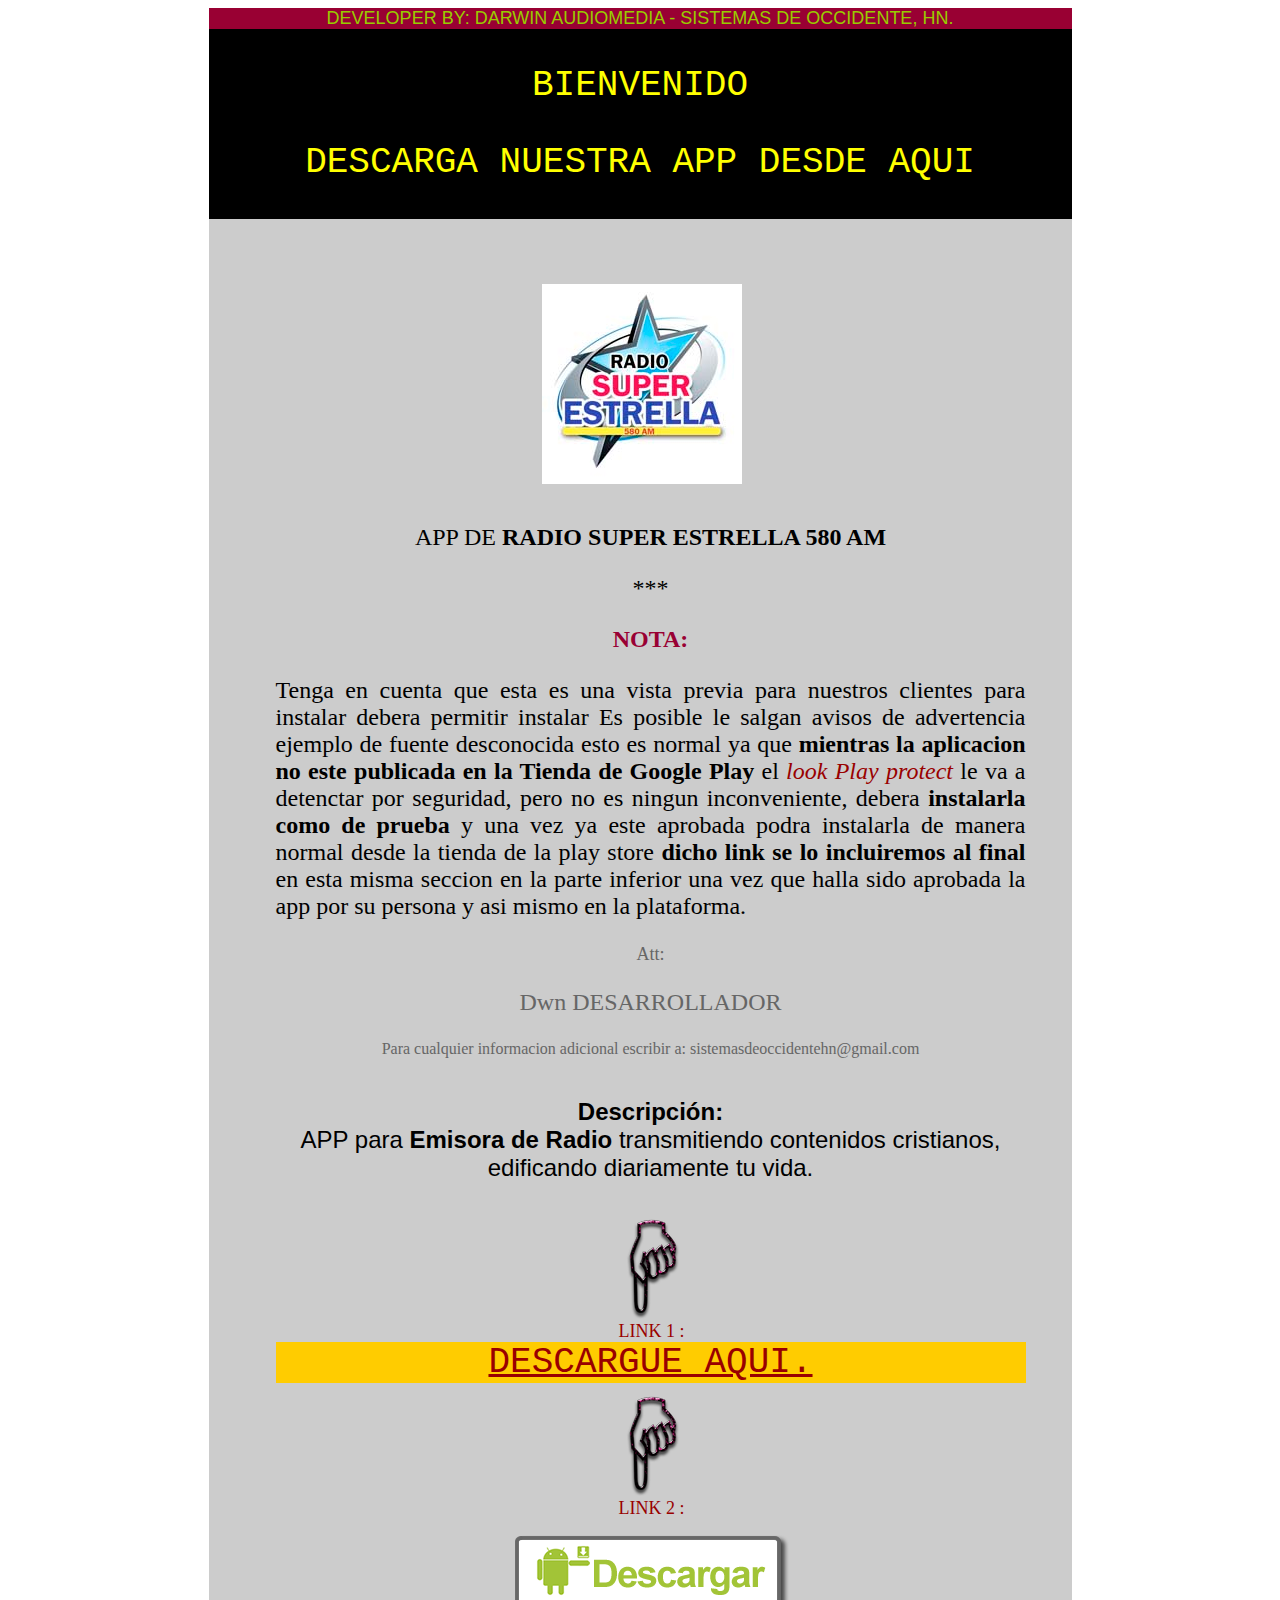
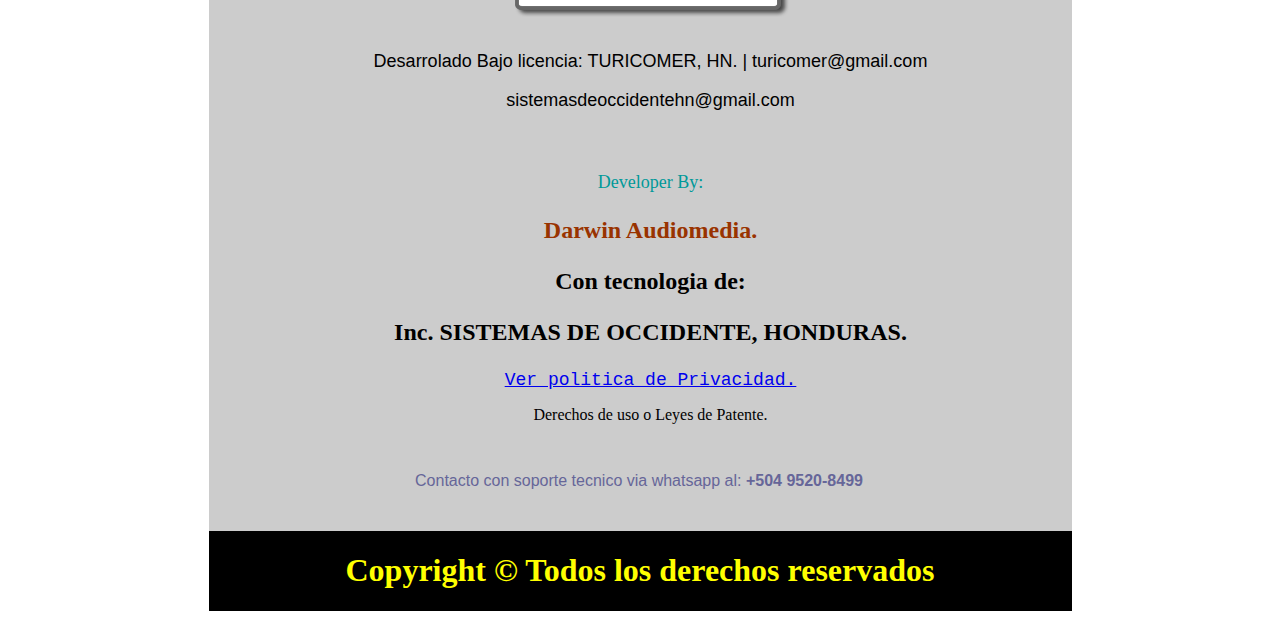
<file: app_descarga.html>
<!DOCTYPE html PUBLIC "-//W3C//DTD XHTML 1.0 Transitional//EN" "http://www.w3.org/TR/xhtml1/DTD/xhtml1-transitional.dtd">
<html xmlns="http://www.w3.org/1999/xhtml">
<head>
<meta http-equiv="Content-Type" content="text/html; charset=iso-8859-1" />
<title>APP DE NUESTRA RADIO</title>
<style type="text/css">
<!--
.Estilo1 {
	font-family: "Courier New", Courier, monospace;
	font-size: 36px;
	color: #FFFF00;
}
.Estilo2 {font-size: 24px}
.Estilo3 {color: #990033}
.Estilo4 {
	font-family: "Courier New", Courier, monospace;
	font-size: 18px;
}
.Estilo5 {
	font-family: Arial, Helvetica, sans-serif;
	font-size: 24px;
}
.Estilo7 {
	color: #FFFF00;
	font-family: Georgia, "Times New Roman", Times, serif;
}
.Estilo8 {
	font-size: 24px;
	font-weight: bold;
	color: #993300;
}
.Estilo10 {font-family: "Courier New", Courier, monospace; font-size: 36px; color: #990000; }
.Estilo11 {font-family: Georgia, "Times New Roman", Times, serif; font-size: 24px; }
.Estilo12 {
	color: #666666;
	font-size: 16px;
}
.Estilo13 {
	font-family: Geneva, Arial, Helvetica, sans-serif;
	font-size: 18px;
	color: #99CC00;
}
.Estilo15 {font-size: 18px; color: #990000; }
.Estilo16 {
	color: #990000;
	font-style: italic;
}
.Estilo17 {color: #666666; font-size: 18px; }
.Estilo18 {color: #666666; font-size: 24px; }
.Estilo19 {
	font-size: 18px;
	font-family: Verdana, Arial, Helvetica, sans-serif;
}
.Estilo21 {
	color: #009999;
	font-size: 18px;
}
.Estilo22 {
	font-family: Geneva, Arial, Helvetica, sans-serif;
	color: #666699;
}
-->
</style>
</head>

<body>
<div align="center">
  <table width="863" border="0" cellpadding="0" cellspacing="0" bgcolor="#CCCCCC">
    <!--DWLayoutTable-->
    <tr>
      <td height="21" colspan="11" valign="top" bgcolor="#990033"><div align="center" class="Estilo13">DEVELOPER BY: DARWIN AUDIOMEDIA - SISTEMAS DE OCCIDENTE, HN. </div></td>
    </tr>
    <tr>
      <td height="122" colspan="11" valign="top" bgcolor="#000000"><div align="center" class="Estilo1">
        <p>BIENVENIDO</p>
          <p>DESCARGA NUESTRA APP DESDE AQUI </p>
      </div></td>
    </tr>
    <tr>
      <td width="67" height="49">&nbsp;</td>
      <td width="93">&nbsp;</td>
      <td width="79">&nbsp;</td>
      <td width="94">&nbsp;</td>
      <td width="49">&nbsp;</td>
      <td width="122">&nbsp;</td>
      <td width="29">&nbsp;</td>
      <td width="114">&nbsp;</td>
      <td width="54">&nbsp;</td>
      <td width="116">&nbsp;</td>
      <td width="46">&nbsp;</td>
    </tr>
    
    
    <tr>
      <td height="200">&nbsp;</td>
      <td>&nbsp;</td>
      <td>&nbsp;</td>
      <td>&nbsp;</td>
      <td colspan="3" valign="top"><p><img src="ICOOJJ.jpg" width="200" height="200" /></p>      </td>
      <td>&nbsp;</td>
      <td>&nbsp;</td>
      <td>&nbsp;</td>
      <td>&nbsp;</td>
    </tr>
    
    <tr>
      <td height="503">&nbsp;</td>
      <td colspan="9" valign="top"><div align="center" class="Estilo2">
        <p>APP DE <strong>RADIO SUPER ESTRELLA 580 AM </strong></p>
        <p>***</p>
        <p><span class="Estilo3"><strong>NOTA: </strong></span></p>
        <p align="justify">Tenga en cuenta que esta es una vista previa para nuestros clientes para instalar debera permitir instalar Es posible le salgan avisos de advertencia ejemplo de fuente desconocida esto es normal ya que <strong>mientras la aplicacion no este publicada en la Tienda de Google Play</strong> el <span class="Estilo16">look Play protect</span> le va a detenctar por seguridad, pero no es ningun inconveniente, debera <strong>instalarla como de prueba</strong> y una vez ya este aprobada podra instalarla de manera normal desde la tienda de la play store <strong>dicho link se lo incluiremos al final</strong> en esta misma seccion en la parte inferior una vez que halla sido aprobada la app por su persona y asi mismo en la plataforma. </p>
        <p class="Estilo17">Att: </p>
        <p class="Estilo18">Dwn DESARROLLADOR </p>
        <p class="Estilo12">Para cualquier  informacion adicional escribir a: sistemasdeoccidentehn@gmail.com </p>
      </div></td>
      <td>&nbsp;</td>
    </tr>
    <tr>
      <td height="85">&nbsp;</td>
      <td colspan="9" valign="top"><p align="center" class="Estilo5"><b>Descripci&oacute;n:</b> <br />
        APP para <strong>Emisora de Radio</strong>  transmitiendo contenidos cristianos, edificando diariamente tu vida.
      </p></td>
      <td>&nbsp;</td>
    </tr>
    <tr>
      <td height="115">&nbsp;</td>
      <td>&nbsp;</td>
      <td>&nbsp;</td>
      <td>&nbsp;</td>
      <td>&nbsp;</td>
      <td valign="top"><img src="descarg_dedo.png" width="122" height="115" /></td>
      <td>&nbsp;</td>
      <td>&nbsp;</td>
      <td>&nbsp;</td>
      <td>&nbsp;</td>
      <td>&nbsp;</td>
    </tr>
    
    
    
    
    <tr>
      <td height="20">&nbsp;</td>
      <td>&nbsp;</td>
      <td>&nbsp;</td>
      <td colspan="5" valign="top"><div align="center"><span class="Estilo15">LINK 1 :</span></div></td>
      <td>&nbsp;</td>
      <td>&nbsp;</td>
      <td>&nbsp;</td>
    </tr>
    
    
    <tr>
      <td height="39"></td>
      <td colspan="9" valign="top" bgcolor="#FFCC00"><div align="center"><a href="https://apk.e-droid.net/apk/app1186432.apk?v=1" class="Estilo10">DESCARGUE AQUI. </a></div></td>
    <td></td>
    </tr>
    <tr>
      <td height="115"></td>
      <td></td>
      <td></td>
      <td>&nbsp;</td>
      <td></td>
      <td valign="top"><img src="descarg_dedo.png" width="122" height="115" /></td>
      <td></td>
      <td></td>
      <td></td>
      <td></td>
      <td></td>
    </tr>
    <tr>
      <td height="20"></td>
      <td></td>
      <td></td>
      <td colspan="5" valign="top"><div align="center"><span class="Estilo15">LINK 2 :</span></div></td>
      <td></td>
      <td></td>
      <td></td>
    </tr>
    <tr>
      <td height="82"></td>
      <td>&nbsp;</td>
      <td>&nbsp;</td>
      <td colspan="5" valign="top"><p align="center"><a href="https://apk.e-droid.net/apk/app1186432.apk?v=1" target="_parent"><img src="descargar_esapk.png" width="274" height="82" border="0" /></a></p></td>
      <td>&nbsp;</td>
      <td>&nbsp;</td>
      <td></td>
    </tr>
    
    <tr>
      <td height="63"></td>
      <td colspan="9" valign="top"><p align="center" class="Estilo19">Desarrolado Bajo licencia: TURICOMER, HN. | turicomer@gmail.com</p>        <p align="center" class="Estilo19">sistemasdeoccidentehn@gmail.com</p></td>
      <td></td>
    </tr>
    <tr>
      <td height="25"></td>
      <td>&nbsp;</td>
      <td>&nbsp;</td>
      <td>&nbsp;</td>
      <td>&nbsp;</td>
      <td>&nbsp;</td>
      <td>&nbsp;</td>
      <td>&nbsp;</td>
      <td>&nbsp;</td>
      <td>&nbsp;</td>
      <td></td>
    </tr>
    <tr>
      <td height="262"></td>
      <td colspan="9" valign="top"><p align="center" class="Estilo21">Developer By:</p>
        <p align="center" class="Estilo8">Darwin Audiomedia.</p>
        <p align="center" class="Estilo11"><strong>Con tecnologia de: </strong></p>
        <p align="center" class="Estilo11"><strong>Inc. SISTEMAS DE OCCIDENTE, HONDURAS.</strong></p>
      <p align="center"><a href="privacidad.html" class="Estilo4">Ver politica de Privacidad.</a></p>        <p align="center">Derechos de uso o Leyes de Patente.</p></td>
      <td></td>
    </tr>
    <tr>
      <td height="32"></td>
      <td>&nbsp;</td>
      <td>&nbsp;</td>
      <td></td>
      <td></td>
      <td></td>
      <td></td>
      <td></td>
      <td></td>
      <td></td>
      <td></td>
    </tr>
    <tr>
      <td height="18"></td>
      <td></td>
      <td colspan="7" valign="top"><div align="center" class="Estilo22">Contacto con soporte tecnico via whatsapp al: <strong>+504 9520-8499 </strong></div></td>
      <td></td>
      <td></td>
    </tr>
    <tr>
      <td height="41"></td>
      <td></td>
      <td>&nbsp;</td>
      <td></td>
      <td></td>
      <td></td>
      <td></td>
      <td></td>
      <td></td>
      <td></td>
      <td></td>
    </tr>
    
    
    
    
    
    
    
    
    
    <tr>
      <td height="38" colspan="11" valign="top" bgcolor="#000000"><h1 align="center" class="Estilo7">Copyright &copy; Todos los derechos reservados</h1></td>
    </tr>
  </table>
</div>
</body>
</html>
</file>
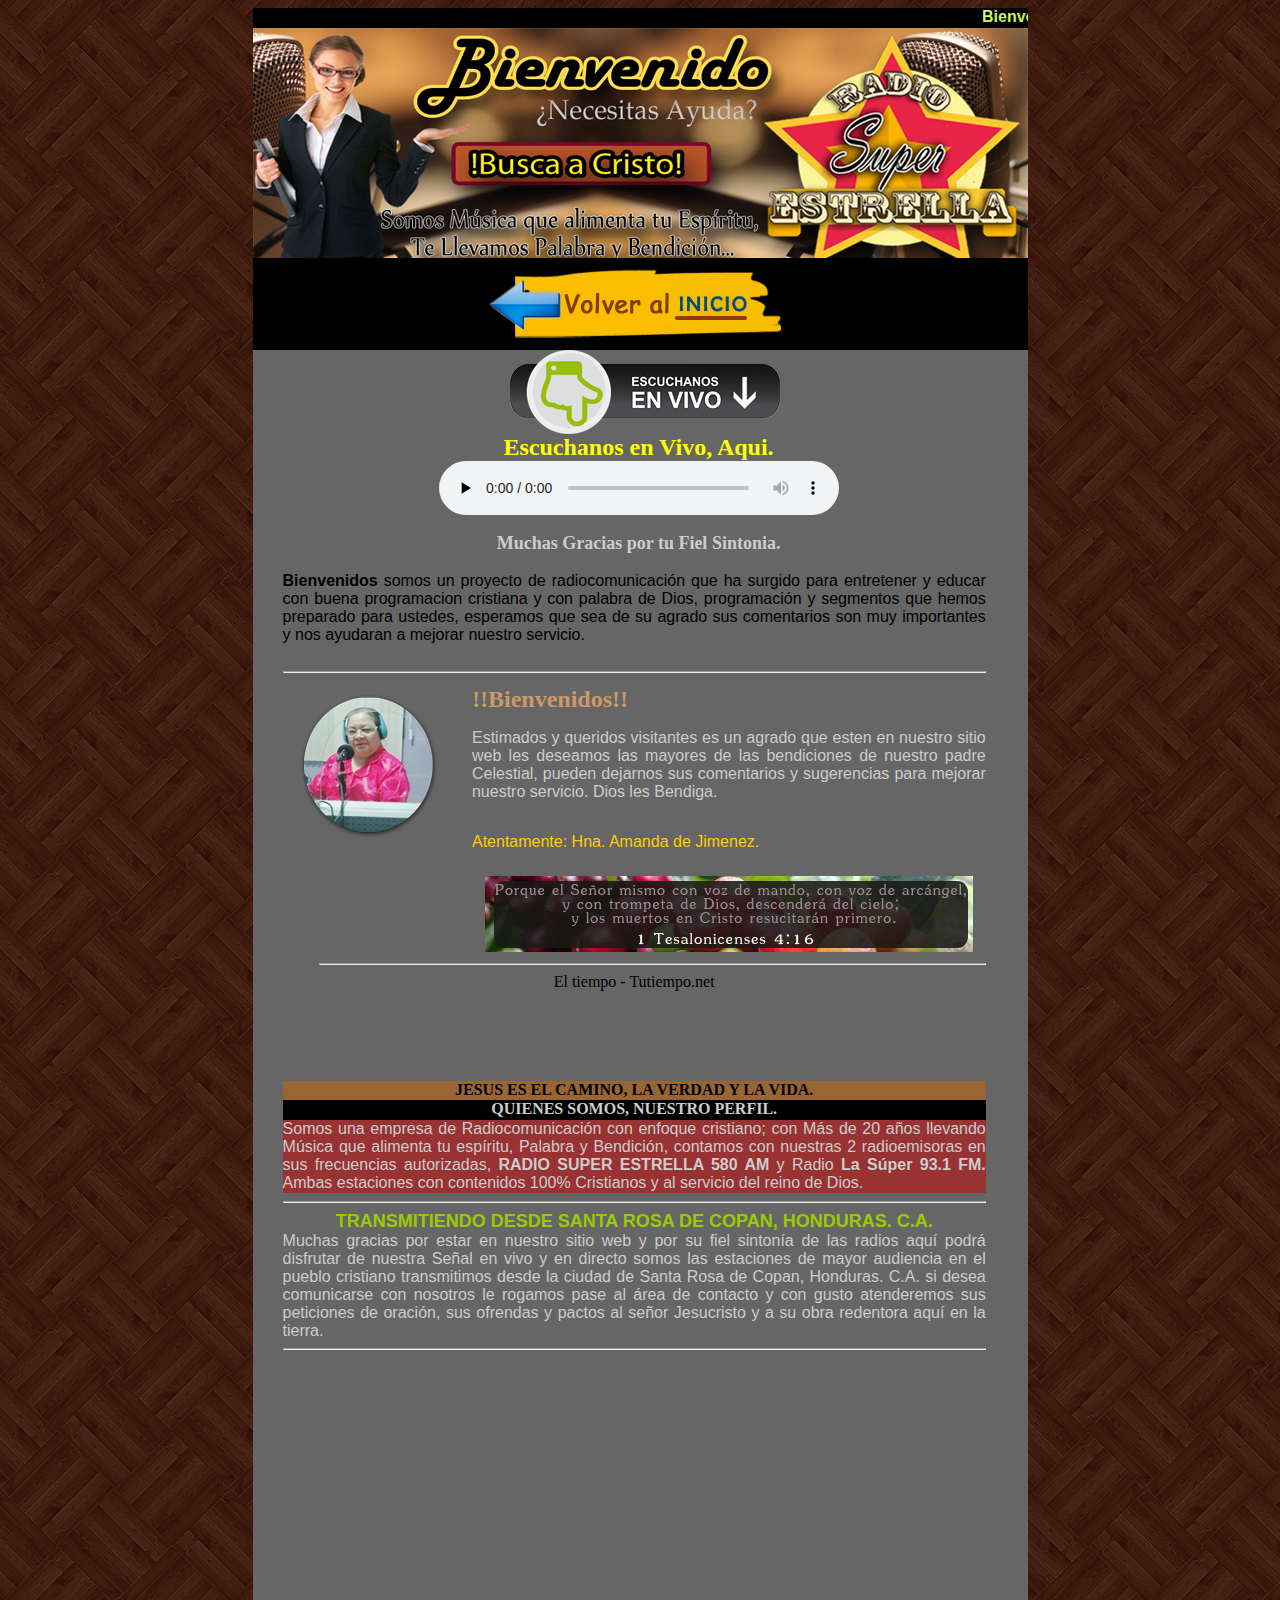
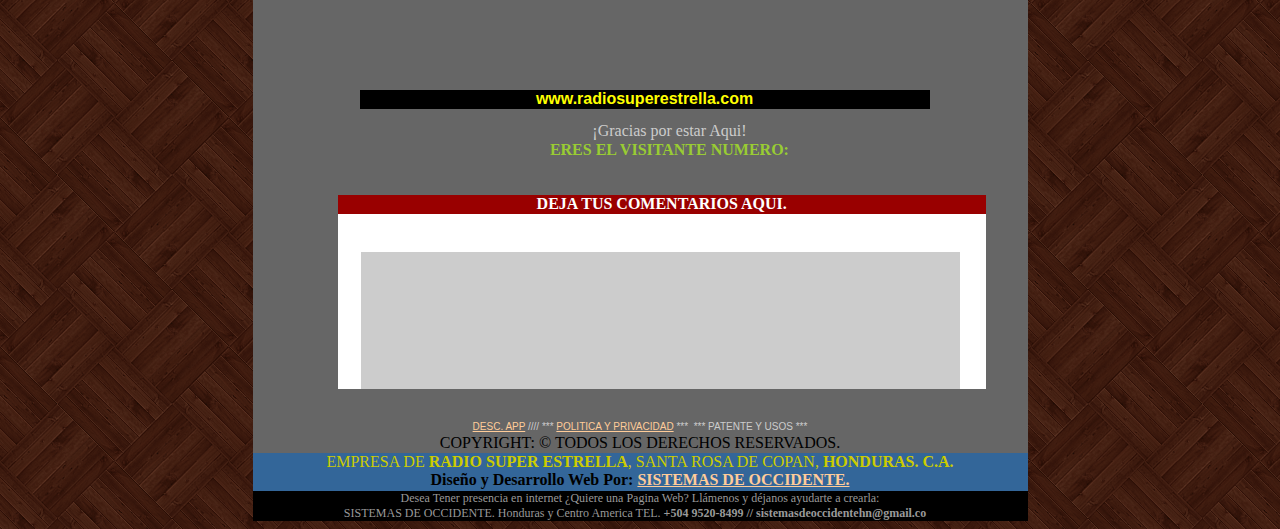
<file: estrella580.html>
<!DOCTYPE html PUBLIC "-//W3C//DTD XHTML 1.0 Transitional//EN" "http://www.w3.org/TR/xhtml1/DTD/xhtml1-transitional.dtd">
<html xmlns="http://www.w3.org/1999/xhtml">
<head>
<meta http-equiv="Content-Type" content="text/html; charset=iso-8859-1" />
<title>Radio Super Estrella 580</title>
<style type="text/css">
<!--
.Estilo2 {
	font-family: Arial, Helvetica, sans-serif;
	color: #CCFF66;
	font-weight: bold;
}
body {
	background-image: url(subtle-wood.gif);
}
.Estilo4 {
	color: #FFFF00;
	font-weight: bold;
	font-size: 24px;
}
.Estilo5 {
	color: #CCCCCC;
	font-size: 18px;
	font-weight: bold;
}
.Estilo6 {
	color: #99CC33;
	font-weight: bold;
}
.Estilo7 {
	font-family: Arial, Helvetica, sans-serif;
	font-size: 16px;
}
.Estilo12 {color: #CC9966; font-weight: bold; font-size: 24px; }
.Estilo13 {
	font-family: Arial, Helvetica, sans-serif;
	color: #CCCCCC;
}
.Estilo14 {color: #CCCCCC; }
.Estilo15 {	font-family: Arial, Helvetica, sans-serif;
	font-weight: bold;
	font-size: 18px;
	color: #99CC00;
}
.Estilo16 {	font-family: Arial, Helvetica, sans-serif;
	color: #CCCCCC;
	font-size: 16px;
}
.Estilo17 {
	font-family: Arial, Helvetica, sans-serif;
	color: #FFCC00;
}
.Estilo18 {
	font-family: Arial, Helvetica, sans-serif;
	font-weight: bold;
	color: #FFFF00;
}
.Estilo20 {font-size: 12px}
.Estilo21 {color: #999999}
.Estilo26 {color: #CCCC00}
.Estilo27 {
	color: #FFFFFF;
	font-weight: bold;
}
.Estilo44 {font-family: Arial, Helvetica, sans-serif; color: #CCCCCC; font-size: 10px; }
a:link {
	color: #FFCC99;
}
a:visited {
	color: #FFCC99;
}
a:hover {
	color: #FFCC99;
}
a:active {
	color: #FFCC99;
}
-->
</style>
</head>

<body>
<div align="center">
  <table width="775" border="0" cellpadding="0" cellspacing="0" bgcolor="#666666">
    <!--DWLayoutTable-->
    <tr>
      <td height="20" colspan="15" valign="top"><table width="100%" border="0" cellpadding="0" cellspacing="0">
        <!--DWLayoutTable-->
        <tr>
          <td width="775" height="20" valign="top" bgcolor="#000000"><div align="center"><span class="Estilo2"><MARQUEE>
          Bienvenidos a Radio la Super Estrella Transmitiendo desde  Santa Rosa de Copan, Honduras. C.A. 
          </MARQUEE></span></div></td>
          </tr>
        
        
        
        
        
      </table></td>
    </tr>
    <tr>
      <td height="230" colspan="15" valign="top"><img src="banner_superb2.jpg" width="775" height="230" /></td>
    </tr>
    <tr>
      <td height="30" colspan="15" valign="top" bgcolor="#000000"><div align="center"><a href="index.html"><img src="bOton volver al inicio.png" width="300" height="92" border="0" /></a></div></td>
    </tr>
    <tr>
      <td width="42" height="84">&nbsp;</td>
      <td width="55">&nbsp;</td>
      <td colspan="11" valign="top"><div align="center"><img src="escuchanos aqui.png" width="374" height="84" /></div></td>
      <td width="61">&nbsp;</td>
      <td width="59">&nbsp;</td>
    </tr>
    
    
    
    
    
    <tr>
      <td height="26">&nbsp;</td>
      <td>&nbsp;</td>
      <td width="22">&nbsp;</td>
      <td width="79">&nbsp;</td>
      <td colspan="7" valign="top"><div align="center" class="Estilo4">Escuchanos en Vivo, Aqui. </div></td>
      <td width="30">&nbsp;</td>
      <td width="68">&nbsp;</td>
      <td>&nbsp;</td>
      <td>&nbsp;</td>
    </tr>
    <tr>
      <td height="63">&nbsp;</td>
      <td>&nbsp;</td>
      <td>&nbsp;</td>
      <td>&nbsp;</td>
      <td colspan="7" valign="top"><audio id="stream" controls preload="none" autoplay style="width: 400px;">
<source src="http://stream.zeno.fm/exspbvaadnruv/;" type="audio/mpeg">
</audio>
<script>
var audio = document.getElementById('stream');
audio.volume = 1.0;
</script>&nbsp;</td>
      <td>&nbsp;</td>
      <td>&nbsp;</td>
      <td>&nbsp;</td>
      <td>&nbsp;</td>
    </tr>
    <tr>
      <td height="20">&nbsp;</td>
      <td>&nbsp;</td>
      <td>&nbsp;</td>
      <td>&nbsp;</td>
      <td colspan="7" valign="top"><div align="center" class="Estilo5">Muchas Gracias por tu Fiel Sintonia. </div></td>
      <td>&nbsp;</td>
      <td>&nbsp;</td>
      <td>&nbsp;</td>
      <td>&nbsp;</td>
    </tr>
    <tr>
      <td height="18"></td>
      <td></td>
      <td></td>
      <td></td>
      <td width="15"></td>
      <td width="15"></td>
      <td width="103"></td>
      <td width="29"></td>
      <td width="116"></td>
      <td width="17"></td>
      <td width="64"></td>
      <td></td>
      <td></td>
      <td></td>
      <td></td>
    </tr>
    <tr>
      <td height="73"></td>
      <td colspan="13" valign="top"><div align="justify"><span class="Estilo7"><strong>Bienvenidos&nbsp;</strong>somos un proyecto de radiocomunicaci&oacute;n que ha surgido para entretener y educar con buena programacion cristiana y con palabra de Dios,  programaci&oacute;n y segmentos que hemos preparado para ustedes, esperamos que sea de su agrado sus comentarios son muy importantes y nos ayudaran a mejorar nuestro servicio.</span></div></td>
      <td></td>
    </tr>
    <tr>
      <td height="18"></td>
      <td></td>
      <td></td>
      <td></td>
      <td></td>
      <td></td>
      <td></td>
      <td></td>
      <td></td>
      <td></td>
      <td></td>
      <td></td>
      <td></td>
      <td></td>
      <td></td>
    </tr>
    <tr>
      <td height="2"></td>
      <td colspan="13" valign="top"><hr /></td>
      <td></td>
    </tr>
    <tr>
      <td height="5"></td>
      <td></td>
      <td></td>
      <td></td>
      <td></td>
      <td></td>
      <td></td>
      <td></td>
      <td></td>
      <td></td>
      <td></td>
      <td></td>
      <td></td>
      <td></td>
      <td></td>
    </tr>
    
    <tr>
      <td height="26"></td>
      <td colspan="4" rowspan="5" valign="top"><img src="hna amandaaa.png" width="171" height="157" /></td>
      <td>&nbsp;</td>
      <td colspan="8" valign="top"><span class="Estilo12">!!Bienvenidos!!</span></td>
      <td></td>
    </tr>
    <tr>
      <td height="72"></td>
      <td>&nbsp;</td>
      <td colspan="8" valign="top"><p align="justify" class="Estilo13">Estimados y queridos visitantes es un agrado que  esten en nuestro sitio web les deseamos las mayores de las bendiciones de  nuestro padre Celestial, pueden dejarnos sus comentarios y sugerencias para mejorar nuestro servicio. Dios les Bendiga. </p></td>
      <td></td>
    </tr>
    <tr>
      <td height="16"></td>
      <td></td>
      <td></td>
      <td></td>
      <td></td>
      <td></td>
      <td></td>
      <td></td>
      <td></td>
      <td></td>
      <td></td>
    </tr>
    <tr>
      <td height="21"></td>
      <td>&nbsp;</td>
      <td colspan="8" valign="top"><span class="Estilo17">Atentamente: Hna. Amanda de Jimenez. </span></td>
      <td></td>
    </tr>
    <tr>
      <td height="22"></td>
      <td>&nbsp;</td>
      <td>&nbsp;</td>
      <td>&nbsp;</td>
      <td></td>
      <td></td>
      <td></td>
      <td></td>
      <td></td>
      <td></td>
      <td></td>
    </tr>
    
    
    <tr>
      <td height="79"></td>
      <td>&nbsp;</td>
      <td>&nbsp;</td>
      <td>&nbsp;</td>
      <td>&nbsp;</td>
      <td>&nbsp;</td>
      <td colspan="8" valign="top"><div align="center"><img src="cintaaa.jpg" width="488" height="76" /></div></td>
      <td></td>
    </tr>
    
    
    
    
    
    <tr>
      <td height="110"></td>
      <td colspan="13" valign="top"><table width="100%" border="0" cellpadding="0" cellspacing="0">
        <!--DWLayoutTable-->
        <tr>
          <td width="35" height="2"></td>
            <td width="639" valign="top"><hr /></td>
        </tr>
        <tr>
          <td height="108" colspan="2" valign="top"><div align="center"><!-- www.tutiempo.net - Ancho:477px - Alto:91px -->
            <div id="TT_FiTkkEE1kcUcW8GUjAzzDDzzj6aUMcz2btEY1ZiIqEjIG5m5m">El tiempo - Tutiempo.net</div>
    <script type="text/javascript" src="https://www.tutiempo.net/s-widget/l_FiTkkEE1kcUcW8GUjAzzDDzzj6aUMcz2btEY1ZiIqEjIG5m5m"></script>
            </div></td>
          </tr>
        
        
        
      </table></td>
      <td></td>
    </tr>
    <tr>
      <td height="19"></td>
      <td colspan="13" valign="top" bgcolor="#996633"><div align="center"><strong>JESUS ES EL CAMINO, LA VERDAD Y LA VIDA. </strong></div></td>
      <td></td>
    </tr>
    <tr>
      <td height="20"></td>
      <td colspan="13" valign="top"><table width="100%" border="0" cellpadding="0" cellspacing="0">
        <!--DWLayoutTable-->
        <tr>
          <td width="674" height="20" valign="top" bgcolor="#000000"><div align="center" class="Estilo14"><strong>QUIENES SOMOS, NUESTRO PERFIL. </strong></div></td>
          </tr>
        
        
        
      </table></td>
      <td></td>
    </tr>
    <tr>
      <td height="73"></td>
      <td colspan="13" valign="top" bgcolor="#993333"><div align="justify"><span class="Estilo16">Somos  una empresa de Radiocomunicaci&oacute;n con enfoque cristiano; con M&aacute;s de 20 a&ntilde;os llevando  M&uacute;sica que alimenta tu esp&iacute;ritu, Palabra y Bendici&oacute;n, contamos con nuestras 2  radioemisoras en sus frecuencias autorizadas, <strong>RADIO SUPER ESTRELLA 580 AM</strong> y  Radio <strong>La S&uacute;per 93.1 FM.</strong> Ambas estaciones con contenidos 100% Cristianos y al servicio  del reino de Dios.</span></div></td>
      <td></td>
    </tr>
    
    
    <tr>
      <td height="2"></td>
      <td colspan="13" valign="top"><hr /></td>
      <td></td>
    </tr>
    <tr>
      <td height="21"></td>
      <td colspan="13" valign="top"><div align="center"><span class="Estilo15">TRANSMITIENDO DESDE SANTA ROSA DE COPAN, HONDURAS. C.A. </span></div></td>
      <td></td>
    </tr>
    <tr>
      <td height="108"></td>
      <td colspan="13" valign="top"><div align="justify"><span class="Estilo16">Muchas gracias por estar en nuestro sitio web y por su fiel sinton&iacute;a de las radios aqu&iacute;  podr&aacute; disfrutar de nuestra Se&ntilde;al en vivo y en directo somos las estaciones de  mayor audiencia en el pueblo cristiano transmitimos desde la ciudad de Santa  Rosa de Copan, Honduras. C.A. si desea comunicarse con nosotros le rogamos pase  al &aacute;rea de contacto y con gusto atenderemos sus peticiones de oraci&oacute;n, sus  ofrendas y pactos al se&ntilde;or Jesucristo y a su obra redentora aqu&iacute; en la tierra.</span></div></td>
      <td></td>
    </tr>
    <tr>
      <td height="2"></td>
      <td colspan="13" valign="top"><hr /></td>
      <td></td>
    </tr>
    <tr>
      <td height="17"></td>
      <td></td>
      <td></td>
      <td></td>
      <td></td>
      <td></td>
      <td></td>
      <td></td>
      <td></td>
      <td></td>
      <td></td>
      <td></td>
      <td></td>
      <td></td>
      <td></td>
    </tr>
    <tr>
      <td height="315"></td>
      <td></td>
      <td></td>
      <td colspan="11" valign="top"><iframe width="560" height="315" src="https://www.youtube.com/embed/D0uAuylJFSQ" frameborder="0" allow="accelerometer; autoplay; encrypted-media; gyroscope; picture-in-picture" allowfullscreen></iframe></td>
      <td></td>
    </tr>
    <tr>
      <td height="19"></td>
      <td></td>
      <td></td>
      <td colspan="10" valign="top" bgcolor="#000000"><div align="center" class="Estilo18">www.radiosuperestrella.com</div></td>
      <td>&nbsp;</td>
      <td></td>
    </tr>
    <tr>
      <td height="13"></td>
      <td></td>
      <td></td>
      <td></td>
      <td></td>
      <td></td>
      <td></td>
      <td></td>
      <td></td>
      <td></td>
      <td></td>
      <td></td>
      <td></td>
      <td></td>
      <td></td>
    </tr>
    
    
    
    
    
    
    
    
    
    
    
    
    
    
    
    
    
    <tr>
      <td height="19"></td>
      <td></td>
      <td></td>
      <td></td>
      <td></td>
      <td></td>
      <td colspan="6" valign="top"><div align="center" class="Estilo14">&iexcl;Gracias por estar Aqui! </div></td>
      <td></td>
      <td></td>
      <td></td>
    </tr>
    
    
    
    
    
    
    
    
    
    <tr>
      <td height="19"></td>
      <td></td>
      <td></td>
      <td></td>
      <td>&nbsp;</td>
      <td>&nbsp;</td>
      <td colspan="6" valign="top"><div align="center" class="Estilo6">ERES EL VISITANTE NUMERO: </div></td>
      <td>&nbsp;</td>
      <td>&nbsp;</td>
      <td></td>
    </tr>
    
    <tr>
      <td height="35"></td>
      <td></td>
      <td></td>
      <td></td>
      <td>&nbsp;</td>
      <td>&nbsp;</td>
      <td>&nbsp;</td>
      <td>&nbsp;</td>
      <td colspan="2" valign="top"><!-- https://contadores.miarroba.com  -->
        <script type="text/javascript" src="https://contadores.miarroba.com/ver.php?id=684015"></script>
        <!-- https://contadores.miarroba.com  -->        &nbsp;</td>
      <td>&nbsp;</td>
      <td></td>
      <td></td>
      <td></td>
      <td></td>
    </tr>
    <tr>
      <td height="19"></td>
      <td></td>
      <td colspan="12" valign="top" bgcolor="#990000"><div align="center" class="Estilo27">DEJA TUS COMENTARIOS AQUI. </div></td>
      <td></td>
    </tr>
    <tr>
      <td height="175"></td>
      <td></td>
      <td colspan="12" valign="top"><table width="100%" border="0" cellpadding="0" cellspacing="0" bgcolor="#FFFFFF">
        <!--DWLayoutTable-->
        <tr>
          <td width="22"></td>
            <td width="572" height="38" valign="top"><div id="fb-root"></div>
            <script async defer crossorigin="anonymous" src="https://connect.facebook.net/es_ES/sdk.js#xfbml=1&version=v5.0"></script>            &nbsp;</td>
            <td width="25">&nbsp;</td>
          </tr>
        <tr>
          <td></td>
            <td height="137" valign="top" bgcolor="#CCCCCC"><div class="fb-comments" data-href="https://www.facebook.com/radiosuperestrella/" data-width="597" data-numposts="5"></div>            �</td>
            <td>&nbsp;</td>
          </tr>
        
        
        
        
        
        
        
      </table></td>
      <td></td>
    </tr>
    <tr>
      <td height="19"></td>
      <td></td>
      <td></td>
      <td></td>
      <td></td>
      <td></td>
      <td></td>
      <td colspan="2" valign="top"><!--DWLayoutEmptyCell-->&nbsp;</td>
      <td>&nbsp;</td>
      <td></td>
      <td></td>
      <td></td>
      <td></td>
      <td></td>
    </tr>
    <tr>
      <td height="13"></td>
      <td></td>
      <td></td>
      <td></td>
      <td></td>
      <td></td>
      <td></td>
      <td></td>
      <td></td>
      <td></td>
      <td></td>
      <td></td>
      <td></td>
      <td></td>
      <td></td>
    </tr>
    <tr>
      <td height="13" colspan="15" valign="top"><div align="center"><span class="Estilo44"><a href="app_descarga.html" target="_blank">DESC. APP</a> //// *** <a href="privacidad.html" target="_blank">POLITICA Y PRIVACIDAD</a> *** &nbsp;*** PATENTE Y USOS ***</span></div></td>
    </tr>
    
    
    <tr>
      <td height="19" colspan="15" valign="top"><div align="center">COPYRIGHT: &copy; TODOS LOS DERECHOS RESERVADOS.</div></td>
    </tr>
    <tr>
      <td height="38" colspan="15" valign="top" bgcolor="#336699"><div align="center"><span class="Estilo26">EMPRESA DE <strong>RADIO SUPER ESTRELLA</strong>, SANTA ROSA DE COPAN, <strong>HONDURAS. C.A. </strong></span><br />
            <strong>Dise&ntilde;o y Desarrollo Web Por:&nbsp;<a href="http://sistemashonduras.webcindario.com/" target="_blank">SISTEMAS DE OCCIDENTE.</a></strong></div></td>
    </tr>
    <tr>
      <td height="30" colspan="15" valign="top" bgcolor="#000000"><div align="center"><span class="Estilo20"><span class="Estilo21">Desea Tener presencia en internet &iquest;Quiere una Pagina Web? Ll&aacute;menos y d&eacute;janos ayudarte a crearla:<br />
  SISTEMAS DE OCCIDENTE. Honduras y Centro America TEL.&nbsp;<strong>+504 9520-8499 // sistemasdeoccidentehn@gmail.co</strong></span><strong>m</strong></span></div></td>
    </tr>
  </table>
</div>
</body>
</html>
</file>
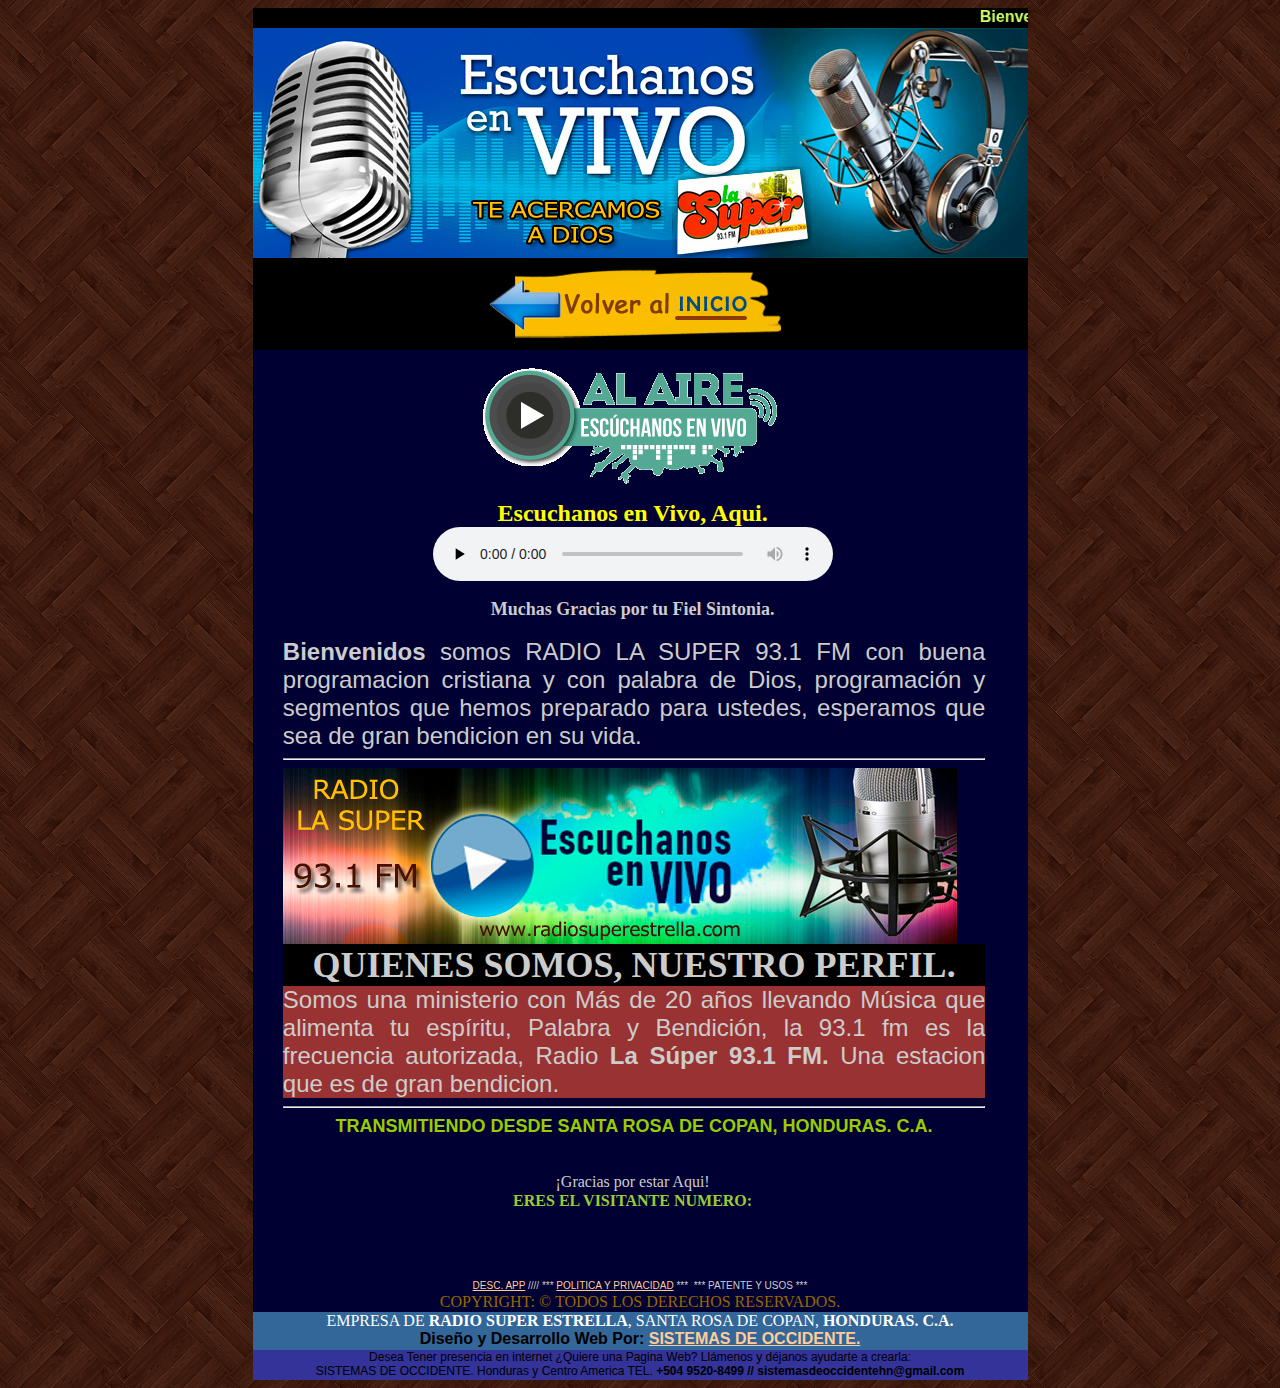
<file: estrella931.html>
<!DOCTYPE html PUBLIC "-//W3C//DTD XHTML 1.0 Transitional//EN" "http://www.w3.org/TR/xhtml1/DTD/xhtml1-transitional.dtd">
<html xmlns="http://www.w3.org/1999/xhtml">
<head>
<meta http-equiv="Content-Type" content="text/html; charset=iso-8859-1" />
<title>Radio Super Estrella 580</title>
<style type="text/css">
<!--
.Estilo2 {
	font-family: Arial, Helvetica, sans-serif;
	color: #CCFF66;
	font-weight: bold;
}
body {
	background-image: url(subtle-wood.gif);
}
.Estilo4 {
	color: #FFFF00;
	font-weight: bold;
	font-size: 24px;
}
.Estilo5 {
	color: #CCCCCC;
	font-size: 18px;
	font-weight: bold;
}
.Estilo6 {
	color: #99CC33;
	font-weight: bold;
}
.Estilo14 {color: #CCCCCC; }
.Estilo15 {	font-family: Arial, Helvetica, sans-serif;
	font-weight: bold;
	font-size: 18px;
	color: #99CC00;
}
.Estilo20 {
	font-size: 12px;
	color: #000000;
	font-family: Arial, Helvetica, sans-serif;
}
.Estilo44 {font-family: Arial, Helvetica, sans-serif; color: #CCCCCC; font-size: 10px; }
a:link {
	color: #FFCC99;
}
a:visited {
	color: #FFCC99;
}
a:hover {
	color: #FFCC99;
}
a:active {
	color: #FFCC99;
}
.Estilo46 {font-family: Arial, Helvetica, sans-serif; color: #CCCCCC; font-size: 24px; }
.Estilo47 {font-size: 36px}
.Estilo48 {color: #996600}
.Estilo49 {color: #FFFFFF}
.Estilo50 {
	font-family: Arial, Helvetica, sans-serif;
	font-weight: bold;
}
-->
</style>
</head>

<body>
<div align="center">
  <table width="775" border="0" cellpadding="0" cellspacing="0" bgcolor="#000033">
    <!--DWLayoutTable-->
    <tr>
      <td height="20" colspan="10" valign="top"><table width="100%" border="0" cellpadding="0" cellspacing="0">
        <!--DWLayoutTable-->
        <tr>
          <td width="775" height="20" valign="top" bgcolor="#000000"><div align="center"><span class="Estilo2"><MARQUEE>
          Bienvenidos a Radio la Super 93.1 FM Transmitiendo desde  Santa Rosa de Copan, Honduras. C.A. 
          </MARQUEE></span></div></td>
          </tr>
        
        
        
        
        
      </table></td>
    </tr>
    <tr>
      <td height="230" colspan="10" valign="top"><img src="FND_LAsuper.jpg" width="775" height="230" /></td>
    </tr>
    <tr>
      <td height="30" colspan="10" valign="top" bgcolor="#000000"><div align="center"><a href="index.html"><img src="bOton volver al inicio.png" width="300" height="92" border="0" /></a></div></td>
    </tr>
    <tr>
      <td width="42" height="150">&nbsp;</td>
      <td width="55">&nbsp;</td>
      <td colspan="6" valign="top"><div align="center"><img src="btn-escuchanos-vivo.gif" width="300" height="150" /></div></td>
      <td width="61">&nbsp;</td>
      <td width="59">&nbsp;</td>
    </tr>
    
    
    
    
    
    <tr>
      <td height="26">&nbsp;</td>
      <td>&nbsp;</td>
      <td width="101">&nbsp;</td>
      <td colspan="4" valign="top"><div align="center" class="Estilo4">Escuchanos en Vivo, Aqui. </div></td>
      <td width="98">&nbsp;</td>
      <td>&nbsp;</td>
      <td>&nbsp;</td>
    </tr>
    <tr>
      <td height="63">&nbsp;</td>
      <td>&nbsp;</td>
      <td>&nbsp;</td>
      <td colspan="4" valign="top"><audio id="stream" controls preload="none" autoplay style="width: 400px;">
<source src="http://stream.zeno.fm/cz6dc06347zuv/;" type="audio/mpeg">
</audio>
<script>
var audio = document.getElementById('stream');
audio.volume = 1.0;
</script>&nbsp;</td>
      <td>&nbsp;</td>
      <td>&nbsp;</td>
      <td>&nbsp;</td>
    </tr>
    <tr>
      <td height="20">&nbsp;</td>
      <td>&nbsp;</td>
      <td>&nbsp;</td>
      <td colspan="4" valign="top"><div align="center" class="Estilo5">Muchas Gracias por tu Fiel Sintonia. </div></td>
      <td>&nbsp;</td>
      <td>&nbsp;</td>
      <td>&nbsp;</td>
    </tr>
    <tr>
      <td height="18"></td>
      <td></td>
      <td></td>
      <td width="133"></td>
      <td width="12"></td>
      <td width="133"></td>
      <td width="81"></td>
      <td></td>
      <td></td>
      <td></td>
    </tr>
    <tr>
      <td height="110"></td>
      <td colspan="8" valign="top"><div align="justify"><span class="Estilo46"><strong>Bienvenidos&nbsp;</strong>somos RADIO LA SUPER 93.1 FM con buena programacion cristiana y con palabra de Dios,  programaci&oacute;n y segmentos que hemos preparado para ustedes, esperamos que sea de gran bendicion en su vida. </span></div></td>
      <td></td>
    </tr>
    <tr>
      <td height="2"></td>
      <td colspan="8" valign="top"><hr /></td>
      <td></td>
    </tr>
    <tr>
      <td height="176"></td>
      <td colspan="8" valign="top"><img src="bannits.jpg" width="674" height="176" /></td>
      <td></td>
    </tr>
    
    
    <tr>
      <td height="41"></td>
      <td colspan="8" valign="top"><table width="100%" border="0" cellpadding="0" cellspacing="0">
        <!--DWLayoutTable-->
        <tr>
          <td width="674" height="41" valign="top" bgcolor="#000000"><div align="center" class="Estilo14 Estilo47"><strong>QUIENES SOMOS, NUESTRO PERFIL. </strong></div></td>
          </tr>
        
        
        <!--DWLayoutTable-->
        
        
        
        
      </table></td>
      <td></td>
    </tr>
    <tr>
      <td height="110"></td>
      <td colspan="8" valign="top" bgcolor="#993333"><div align="justify"><span class="Estilo46">Somos  una ministerio con M&aacute;s de 20 a&ntilde;os llevando  M&uacute;sica que alimenta tu esp&iacute;ritu, Palabra y Bendici&oacute;n, la 93.1 fm es la frecuencia autorizada,  Radio <strong>La S&uacute;per 93.1 FM.</strong> Una estacion que es de gran bendicion.</span></div></td>
      <td></td>
    </tr>
    <tr>
      <td height="2"></td>
      <td colspan="8" valign="top"><hr /></td>
      <td></td>
    </tr>
    <tr>
      <td height="21"></td>
      <td colspan="8" valign="top"><div align="center"><span class="Estilo15">TRANSMITIENDO DESDE SANTA ROSA DE COPAN, HONDURAS. C.A. </span></div></td>
      <td></td>
    </tr>
    <tr>
      <td height="36"></td>
      <td>&nbsp;</td>
      <td>&nbsp;</td>
      <td>&nbsp;</td>
      <td>&nbsp;</td>
      <td>&nbsp;</td>
      <td>&nbsp;</td>
      <td>&nbsp;</td>
      <td>&nbsp;</td>
      <td></td>
    </tr>
    <tr>
      <td height="19"></td>
      <td>&nbsp;</td>
      <td>&nbsp;</td>
      <td colspan="4" valign="top"><div align="center" class="Estilo14">&iexcl;Gracias por estar Aqui! </div></td>
      <td>&nbsp;</td>
      <td>&nbsp;</td>
      <td></td>
    </tr>
    <tr>
      <td height="19"></td>
      <td>&nbsp;</td>
      <td>&nbsp;</td>
      <td colspan="4" valign="top"><div align="center" class="Estilo6">ERES EL VISITANTE NUMERO: </div></td>
      <td>&nbsp;</td>
      <td>&nbsp;</td>
      <td></td>
    </tr>
    <tr>
      <td height="35"></td>
      <td>&nbsp;</td>
      <td>&nbsp;</td>
      <td>&nbsp;</td>
      <td>&nbsp;</td>
      <td valign="top"><!-- https://contadores.miarroba.com  -->
        <script type="text/javascript" src="https://contadores.miarroba.com/ver.php?id=684015"></script>
        <!-- https://contadores.miarroba.com  -->        &nbsp;</td>
      <td>&nbsp;</td>
      <td>&nbsp;</td>
      <td>&nbsp;</td>
      <td></td>
    </tr>
    <tr>
      <td height="15"></td>
      <td></td>
      <td></td>
      <td></td>
      <td></td>
      <td></td>
      <td></td>
      <td></td>
      <td></td>
      <td></td>
    </tr>
    <tr>
      <td height="19"></td>
      <td></td>
      <td></td>
      <td></td>
      <td colspan="2" valign="top"><!--DWLayoutEmptyCell-->&nbsp;</td>
      <td></td>
      <td></td>
      <td></td>
      <td></td>
    </tr>
    <tr>
      <td height="13" colspan="10" valign="top"><div align="center"><span class="Estilo44"><a href="app_descarga.html" target="_blank">DESC. APP</a> //// *** <a href="privacidad.html" target="_blank">POLITICA Y PRIVACIDAD</a> *** &nbsp;*** PATENTE Y USOS ***</span></div></td>
    </tr>
    <tr>
      <td height="19" colspan="10" valign="top"><div align="center" class="Estilo48">COPYRIGHT: &copy; TODOS LOS DERECHOS RESERVADOS.</div></td>
    </tr>
    <tr>
      <td height="38" colspan="10" valign="top" bgcolor="#336699"><div align="center"><span class="Estilo49">EMPRESA DE <strong>RADIO SUPER ESTRELLA</strong>, SANTA ROSA DE COPAN, <strong>HONDURAS. C.A. </strong></span><br />
          <span class="Estilo50">Dise&ntilde;o y Desarrollo Web Por:&nbsp;<a href="http://sistemashonduras.webcindario.com/" target="_blank">SISTEMAS DE OCCIDENTE.</a></span></div></td>
    </tr>
    <tr>
      <td height="30" colspan="10" valign="top" bgcolor="#333399"><div align="center"><span class="Estilo20">Desea Tener presencia en internet &iquest;Quiere una Pagina Web? Ll&aacute;menos y d&eacute;janos ayudarte a crearla:<br />
      SISTEMAS DE OCCIDENTE. Honduras y Centro America TEL.&nbsp;<strong>+504 9520-8499 // sistemasdeoccidentehn@gmail.com</strong></span></div></td>
    </tr>
  </table>
</div>
</body>
</html>
</file>
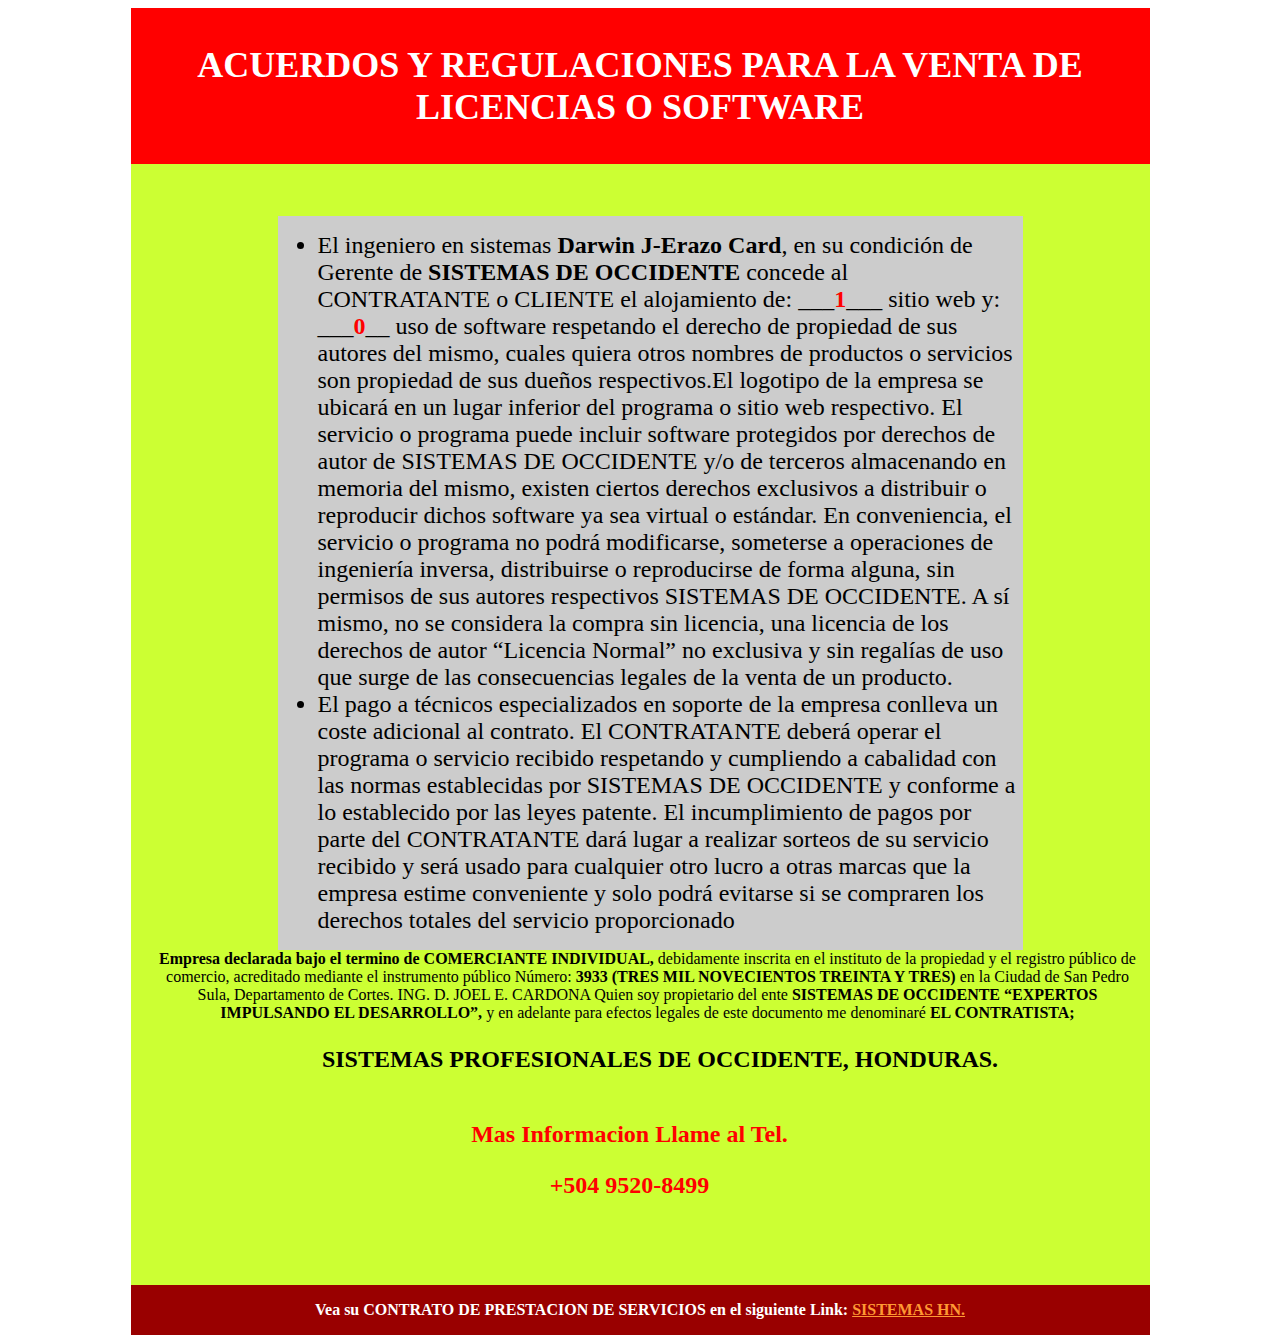
<file: patente_usos.html>
<!DOCTYPE html PUBLIC "-//W3C//DTD XHTML 1.0 Transitional//EN" "http://www.w3.org/TR/xhtml1/DTD/xhtml1-transitional.dtd">
<html xmlns="http://www.w3.org/1999/xhtml">
<head>
<meta http-equiv="Content-Type" content="text/html; charset=iso-8859-1" />
<title>PATENTE Y USUS AUTORIZADOS</title>
<style type="text/css">
<!--
.Estilo1 {
	font-size: 36px;
	font-weight: bold;
	color: #FFFFFF;
}
.Estilo2 {
	color: #FF0000;
	font-weight: bold;
}
.Estilo5 {font-size: 24px}
.Estilo7 {color: #FF0000; font-weight: bold; font-size: 24px; }
.Estilo8 {
	color: #FFFFFF;
	font-weight: bold;
}
a:link {
	color: #FF9933;
}
a:visited {
	color: #FF9933;
}
a:hover {
	color: #FF9933;
}
a:active {
	color: #FF9933;
}
-->
</style>
</head>

<body>
<div align="center">
  <table width="1019" border="0" cellpadding="0" cellspacing="0" bgcolor="#CCFF33">
    <!--DWLayoutTable-->
    <tr>
      <td height="82" colspan="9" valign="top" bgcolor="#FF0000"><p align="center" class="Estilo1">ACUERDOS  Y REGULACIONES PARA LA VENTA DE LICENCIAS O SOFTWARE</p></td>
    </tr>
    <tr>
      <td height="38" colspan="9" valign="top"><ul>
      <div align="left"></div></td>
    </tr>
    <tr>
      <td width="26" height="14"></td>
      <td width="83"></td>
      <td width="38"></td>
      <td width="118"></td>
      <td width="468"></td>
      <td width="159"></td>
      <td width="58"></td>
      <td width="58"></td>
      <td width="11"></td>
    </tr>
    <tr>
      <td height="719"></td>
      <td></td>
      <td></td>
      <td colspan="3" valign="top" bgcolor="#CCCCCC"><div align="left">
          <ul>
            <li class="Estilo5"> El ingeniero en sistemas <strong>Darwin J-Erazo Card</strong>, en su  condici&oacute;n de Gerente de <strong>SISTEMAS DE OCCIDENTE</strong> concede al CONTRATANTE o CLIENTE el  alojamiento de: ___<span class="Estilo2">1</span>___ sitio web y: ___<span class="Estilo2">0</span>__ uso de software respetando el derecho  de propiedad de sus autores del mismo, cuales quiera otros nombres de productos  o servicios son propiedad de sus due&ntilde;os respectivos.El logotipo de la empresa se ubicar&aacute;  en un lugar inferior del programa o sitio web respectivo. El servicio o  programa puede incluir software protegidos por derechos de autor de SISTEMAS DE  OCCIDENTE y/o de terceros almacenando en memoria del mismo, existen ciertos  derechos exclusivos a distribuir o reproducir dichos software ya sea virtual o  est&aacute;ndar. En conveniencia, el servicio o programa no podr&aacute; modificarse,  someterse a operaciones de ingenier&iacute;a inversa, distribuirse o reproducirse de  forma alguna, sin permisos de sus autores respectivos SISTEMAS DE OCCIDENTE. A s&iacute;  mismo, no se considera la compra sin licencia, una licencia de los derechos de  autor &ldquo;Licencia Normal&rdquo; no exclusiva y sin regal&iacute;as de uso que surge de las  consecuencias legales de la venta de un producto.</li>
            <li class="Estilo5"> El pago a  t&eacute;cnicos especializados en soporte de la empresa conlleva un coste adicional al  contrato. El CONTRATANTE deber&aacute; operar el programa o servicio recibido  respetando y cumpliendo a cabalidad con las normas establecidas por SISTEMAS DE  OCCIDENTE y conforme a lo establecido por las leyes patente. El incumplimiento  de pagos por parte del CONTRATANTE dar&aacute; lugar a realizar sorteos de su servicio  recibido y ser&aacute; usado para cualquier otro lucro a otras marcas que la empresa  estime conveniente y solo podr&aacute; evitarse si se compraren los derechos totales  del servicio proporcionado</li>
          </ul>
      </div></td>
      <td></td>
      <td></td>
      <td></td>
    </tr>
    <tr>
      <td height="64">&nbsp;</td>
      <td colspan="7" valign="top"><div align="center"><strong>Empresa declarada bajo el termino de COMERCIANTE INDIVIDUAL,</strong> debidamente inscrita en el  instituto de la propiedad y el registro p&uacute;blico de comercio, acreditado  mediante el instrumento p&uacute;blico N&uacute;mero: <strong>3933  (TRES MIL NOVECIENTOS TREINTA Y TRES)</strong> en la Ciudad de San Pedro Sula,  Departamento de Cortes. ING. D. JOEL E. CARDONA Quien soy propietario del ente <strong>SISTEMAS DE OCCIDENTE &ldquo;EXPERTOS IMPULSANDO EL DESARROLLO&rdquo;,</strong> y en  adelante para efectos legales de este documento me denominar&eacute; <strong>EL CONTRATISTA;</strong></div></td>
      <td>&nbsp;</td>
    </tr>
    <tr>
      <td height="49">&nbsp;</td>
      <td>&nbsp;</td>
      <td colspan="5" valign="top"><p align="center" class="Estilo5"><strong>SISTEMAS PROFESIONALES DE OCCIDENTE, HONDURAS.</strong></p></td>
      <td>&nbsp;</td>
      <td>&nbsp;</td>
    </tr>
    <tr>
      <td height="42">&nbsp;</td>
      <td>&nbsp;</td>
      <td>&nbsp;</td>
      <td>&nbsp;</td>
      <td valign="top"><div align="center">
        <p class="Estilo7">Mas Informacion Llame al Tel. </p>
        <p class="Estilo7">+504 9520-8499 </p>
      </div></td>
      <td>&nbsp;</td>
      <td></td>
      <td></td>
      <td></td>
    </tr>
    <tr>
      <td height="62">&nbsp;</td>
      <td>&nbsp;</td>
      <td>&nbsp;</td>
      <td>&nbsp;</td>
      <td>&nbsp;</td>
      <td>&nbsp;</td>
      <td></td>
      <td></td>
      <td></td>
    </tr>
    <tr>
      <td height="26" colspan="9" valign="top" bgcolor="#990000"><p align="center" class="Estilo8">Vea su CONTRATO DE  PRESTACION DE SERVICIOS en el siguiente Link: <a href="https://sistemashonduras.webcindario.com/">SISTEMAS HN. </a></p></td>
    </tr>
  </table>
</div>
</body>
</html>
</file>
